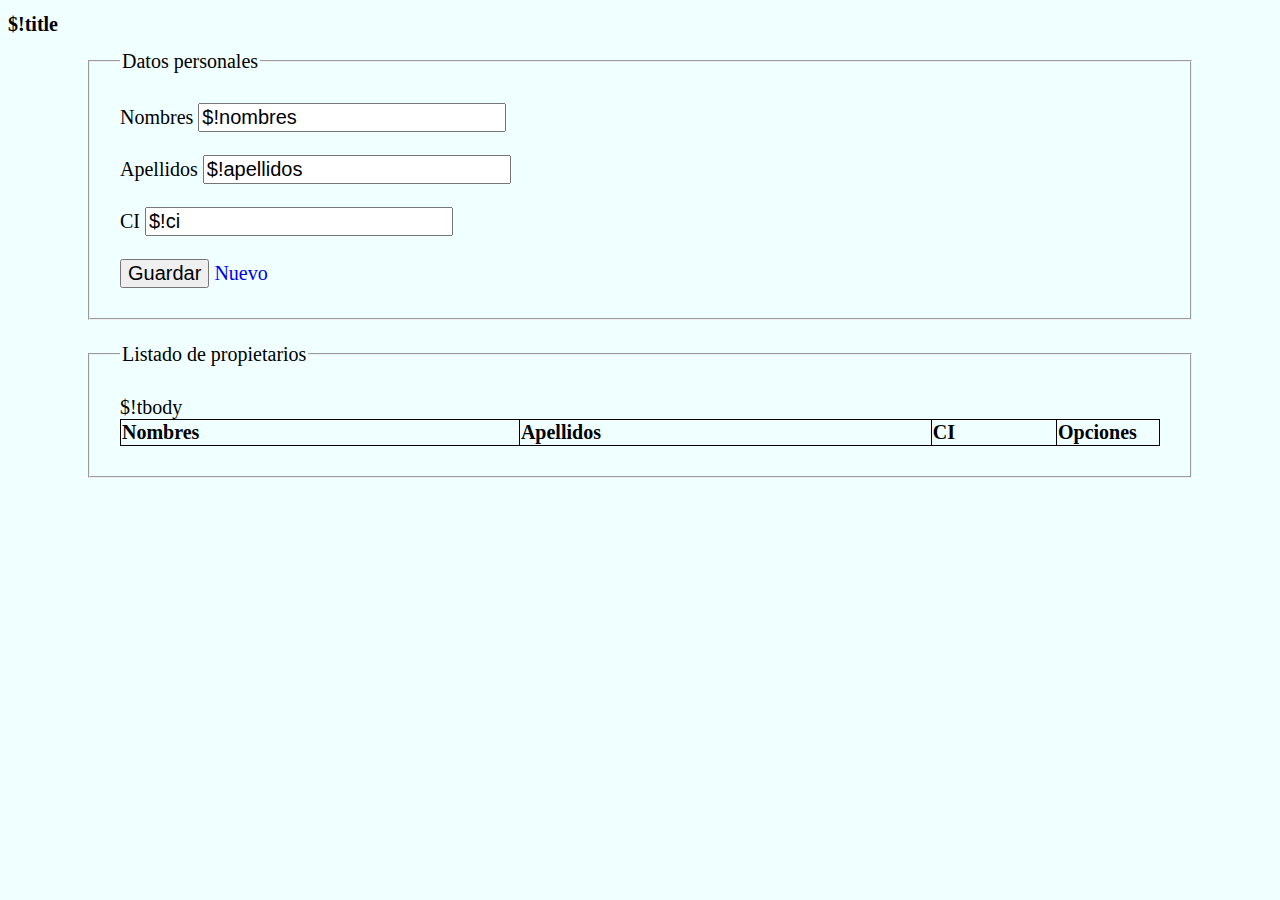
<file: templates/propietario.html>
<!DOCTYPE html>
<html lang="es">
<head>
  <meta charset="UTF-8">
  <meta http-equiv="X-UA-Compatible" content="IE=edge">
  <meta name="viewport" content="width=device-width, initial-scale=1.0">
  <link rel="stylesheet" href="/public/css/base.css">  
  <link rel="icon" href="/favicon.ico" type="image/x-icon">
  <title>Propietario</title>
</head>
<body>
  <h1>$!title</h1>
  <form action="/propietario" method="post" enctype="application/x-www-form-urlencoded">
    <fieldset>
      <legend>Datos personales</legend>
      <input type="text" name="id" value="#if(!$id)0#else$id#end" hidden>
      
      <label for="nombres">Nombres</label>
      <input type="text" name="nombres" value="$!nombres" id="nombres" required><br><br>
  
      <label for="apellidos">Apellidos</label>
      <input type="text" name="apellidos" value="$!apellidos" id="apellidos" required><br><br>
  
      <label for="ci">CI</label>
      <input type="text" name="ci" value="$!ci" id="ci" required> <br><br>

      <button type="submit">Guardar</button> <a href="/propietario">Nuevo</a>
    </fieldset>
  </form>
  <br>
  <fieldset>
    <legend>Listado de propietarios</legend>
    
    <table>
      <thead>
        <tr>
          <td>Nombres</td>
          <td>Apellidos</td>
          <td>CI</td>
          <td style="width: 100px;">Opciones</td>
        </tr>
      </thead>
      <tbody>
        $!tbody
      </tbody>
    </table>
    
  </fieldset>
  <script src="/public/js/propietario.js"></script>
</body>
</html>
</file>
<file: public/css/base.css>
*{
  font-size: 20px;
}
body {
  background-color: azure;
}

fieldset {
  padding: 30px;
  margin-left: 80px;
  margin-right: 80px;
}

input {
  width: 300px;
}

table,
thead,
td {
  border: 1px solid;
}

thead{
  font-weight: bold;
}

table {
  width: 100%;
  border-collapse: collapse;
}

a {
  text-decoration: none
}
</file>
